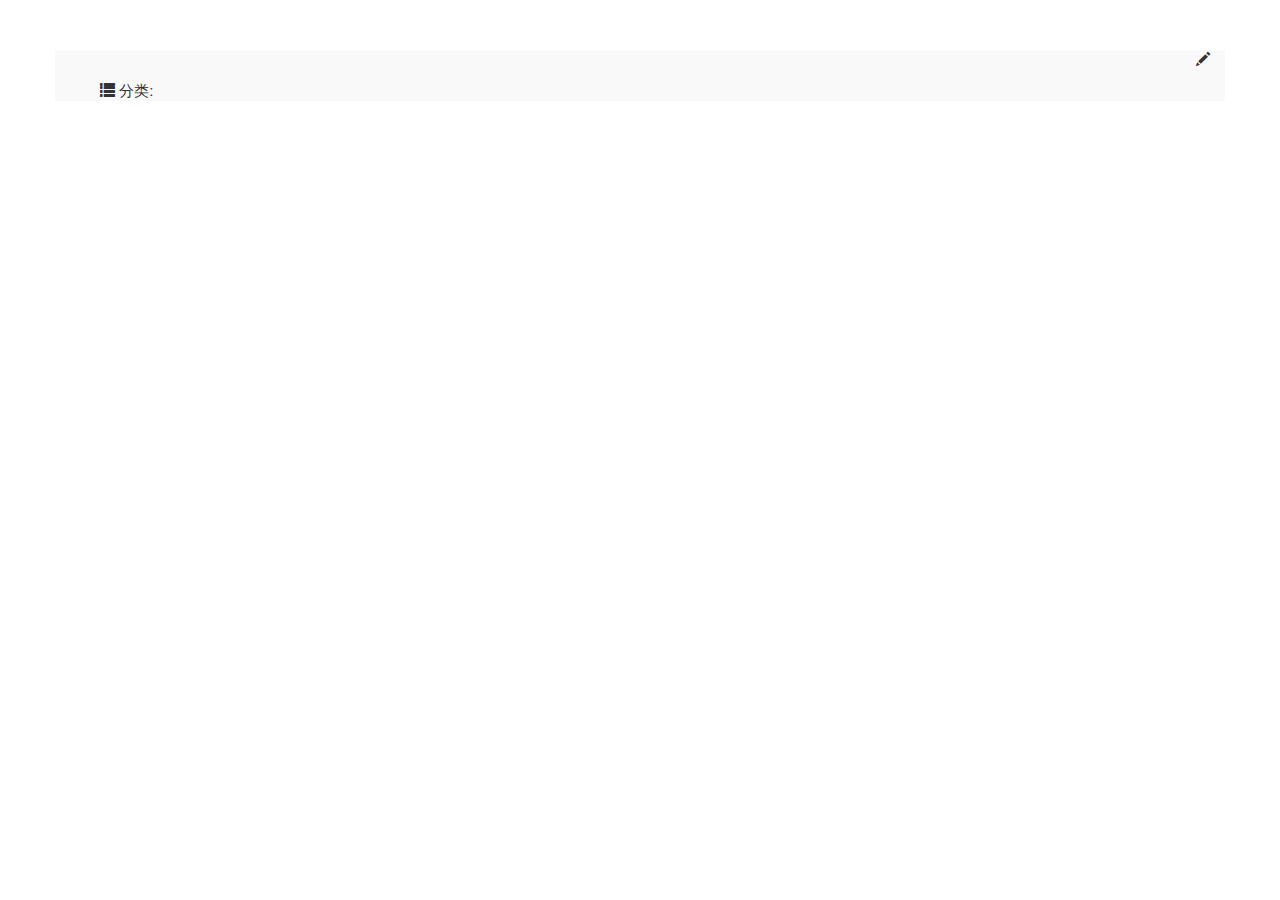
<file: src/main/resources/templates/blogDetails.html>
<!DOCTYPE html>
<html xmlns="http://www.w3.org/1999/xhtml" 
    xmlns:th="http://www.thymeleaf.org" 
    xmlns:sec="http://www.thymeleaf.org/thymeleaf-extras-springsecurity3"
    xmlns:layout="http://www.ultraq.net.nz/thymeleaf/layout">
	<head>
		<meta charset="UTF-8" />
		<title>后台</title>
		<link rel="Shortcut Icon" href="../static/images/cf.jpg" th:href="@{/images/cf.jpg}"/>
		<link href="../static/css/back.css" th:href="@{/css/back.css}" rel="stylesheet" media="screen" />
		<link href="../static/css/bootstrap.min.css" th:href="@{/css/bootstrap.min.css}" rel="stylesheet" media="screen" />
	</head>
<body>
	<div class="container" id="wrap">
		<div id="blogTitle">
			<span th:text="${blog.name}"></span>
		</div>
		<div id="edit">
			<span class="glyphicon glyphicon-pencil editBlog" aria-hidden="true" th:id = "${blog.id}" onclick="editBlog(this.id)"></span>
		</div>
		<div id="blogCategory">
			<span class="glyphicon glyphicon-list"></span> 
			<span id="">分类:</span>
			<span th:text="${category}"></span>
		</div>
		<div id="blogContent">
			
		</div>
		
	</div>
	
	<script src="../static/js/jquery-2.1.1.js" th:src="@{js/jquery-2.1.1.js}"></script>
	<script th:inline="javascript">
		var content = [[${blog.content}]];
		$("#blogContent").html(content);
		
		function editBlog(id){
			window.location.href="/doBlog?id="+id;
		}
	</script>
</body>
</html>
</file>
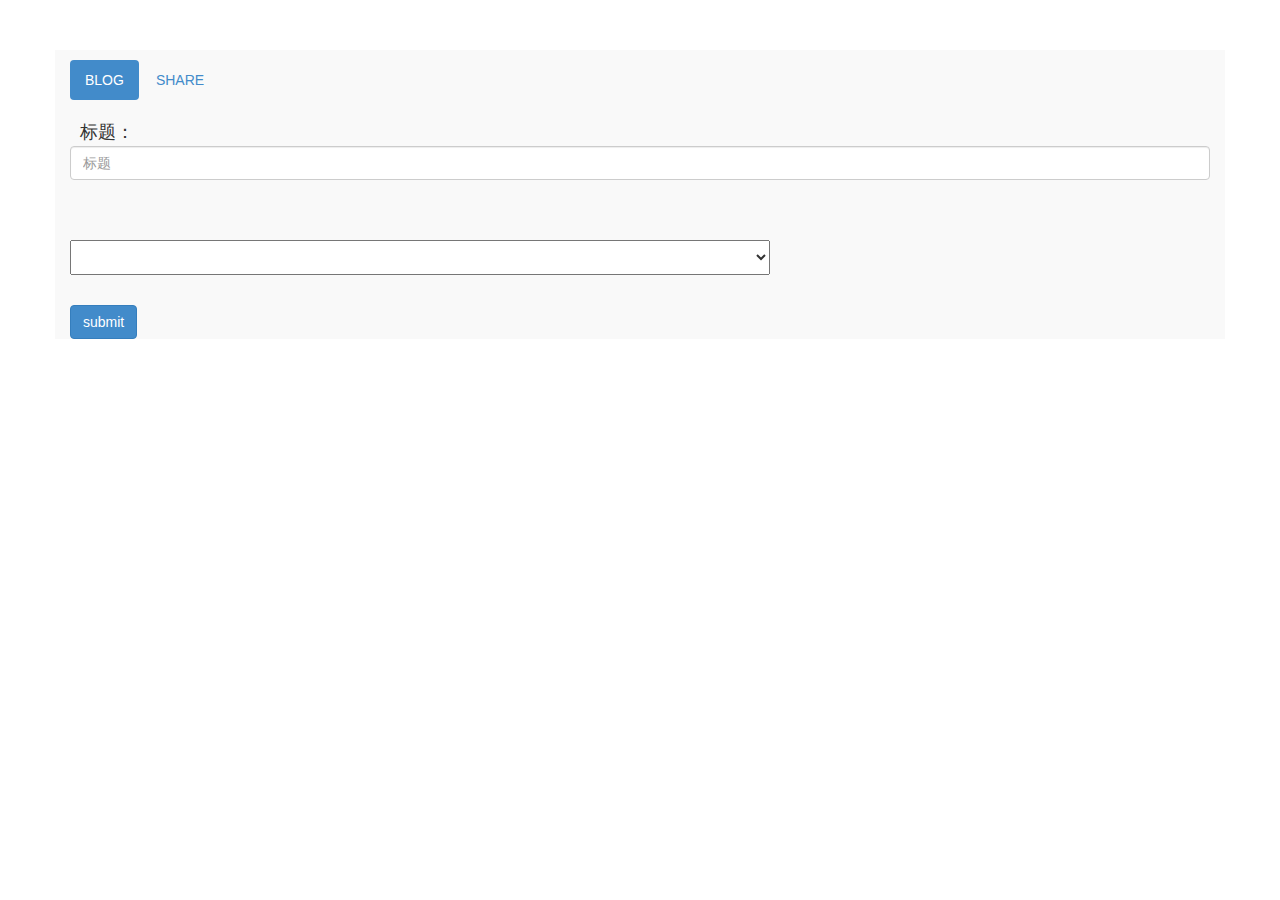
<file: src/main/resources/templates/doBlog.html>
<!DOCTYPE html>
<html xmlns="http://www.w3.org/1999/xhtml" 
    xmlns:th="http://www.thymeleaf.org" 
    xmlns:sec="http://www.thymeleaf.org/thymeleaf-extras-springsecurity3"
    xmlns:layout="http://www.ultraq.net.nz/thymeleaf/layout">
	<head>
		<meta charset="UTF-8" />
		<title>blog后台</title>
		<link rel="Shortcut Icon" href="../static/images/cf.jpg" th:href="@{/images/cf.jpg}"/>
		<link href="../static/css/back.css" th:href="@{/css/back.css}" rel="stylesheet" media="screen" />
		<link href="../static/css/bootstrap.min.css" th:href="@{/css/bootstrap.min.css}" rel="stylesheet" media="screen" />
	</head>
<body>
	
	<div class="container" id="wrap">
		<div id="nav">
			<ul class="nav nav-pills">
			  <li role="presentation" class="active"><a href="/doBlog">BLOG</a></li>
			  <li role="presentation"><a href="/doShare">SHARE</a></li>
			</ul>
		</div>
		<!-- 标题 -->
		<div id="titleDiv">
			<span id="title">标题：</span>
			<input id="titleContent" type="text" class="form-control" placeholder="标题"/>
		</div>
		
		<!-- 编辑区 -->
		<div id="editor">
		   
		</div>
		
		<!-- 分类 -->
		<div id="categoryDiv">
			<select id="categoryList">
				<option value=""></option>
			</select>
		</div>
		<button id="submit" class="btn btn-primary" onclick="addBlog()" type="submit">submit</button>
	</div>
	
	<script src="../static/js/jquery-2.1.1.js" th:src="@{js/jquery-2.1.1.js}"></script>
	<script src="../static/js/wangEditor.min.js" th:src="@{js/wangEditor.min.js}"></script>
	
	<script  type="text/javascript" th:inline="javascript">
		 
		//是否有初始值,如果是传过来修改，有初值
			var content = [[${blogBean == null ? '' : blogBean.content}]]//这块的内容，要放在加富文本内容前面。才能给富文本赋予内容
			var name = [[${blogBean == null ? '' : blogBean.name}]];
			var categoryId = [[${blogBean == null ? '' : blogBean.categoryId}]];
			var id = [[${blogBean == null ? '' : blogBean.id}]];
			$("#editor").html(content);
		 	$("#titleContent").val(name);
			 //$("#categoryList").val(categoryId)//分类这里要考虑js加载的顺序，放这里，会被后面异步加载列表覆盖
		
		 var E = window.wangEditor
	     var editor = new E('#editor')
		 
		// 下面两个配置，使用其中一个即可显示“上传图片”的tab。但是两者不要同时使用！！！
	    editor.customConfig.uploadImgShowBase64 = true   // 使用 base64 保存图片
	    // editor.customConfig.uploadImgServer = '/upload'  // 上传图片到服务器
		   
	     editor.create()	
	
		//进入页面从后台获取分类数据
		$(document).ready(function(){
			$.post("/listCategory",function(data){
				//写入内容
			    $.each(data, function(i, item){
			    		$("#categoryList").append('<option value="'+item.id+'">'+item.name+'</option>');
					})
				$("#categoryList").val(categoryId)//放这里是等异步加载完了，才给下拉列表赋值
      		 },'json');
			
		});
		
	 	
	 	
		//添加博客
		function addBlog(){
			$.post("/addBlog",
					{
					id: id,
					name: $("#titleContent").val(),
					blogContent: editor.txt.html(),
					categoryId:$("#categoryList").val()},function(data){
      			if(data == false){
      				alert("add blog fail")
      			}else{
      				window.location.href = "/blogDetails?id="+data;
      			}
      		 },'json');
		}
		
	</script>		
</body>
</html>
</file>
